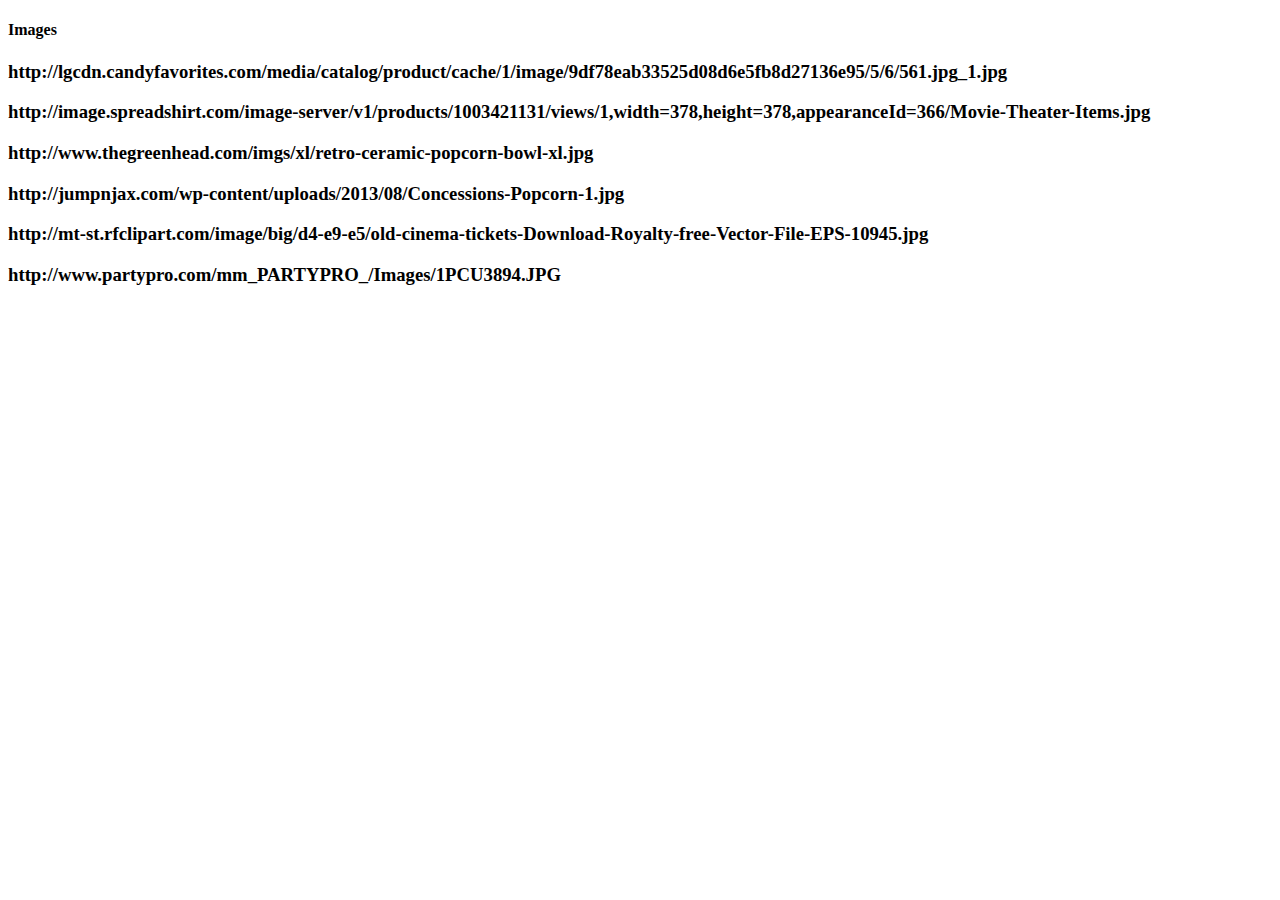
<file: theater_project/templates/cited-sources.html>
<!DOCTYPE html>
<html>
<head lang="en">
    <meta charset="UTF-8">
    <title></title>
</head>
<body>
<h4>Images</h4>
<h3>http://lgcdn.candyfavorites.com/media/catalog/product/cache/1/image/9df78eab33525d08d6e5fb8d27136e95/5/6/561.jpg_1.jpg</h3>
<h3>http://image.spreadshirt.com/image-server/v1/products/1003421131/views/1,width=378,height=378,appearanceId=366/Movie-Theater-Items.jpg</h3>
<h3>http://www.thegreenhead.com/imgs/xl/retro-ceramic-popcorn-bowl-xl.jpg</h3>
<h3>http://jumpnjax.com/wp-content/uploads/2013/08/Concessions-Popcorn-1.jpg</h3>
<h3>http://mt-st.rfclipart.com/image/big/d4-e9-e5/old-cinema-tickets-Download-Royalty-free-Vector-File-EPS-10945.jpg</h3>
<h3>http://www.partypro.com/mm_PARTYPRO_/Images/1PCU3894.JPG</h3>
</body>
</html>
</file>
